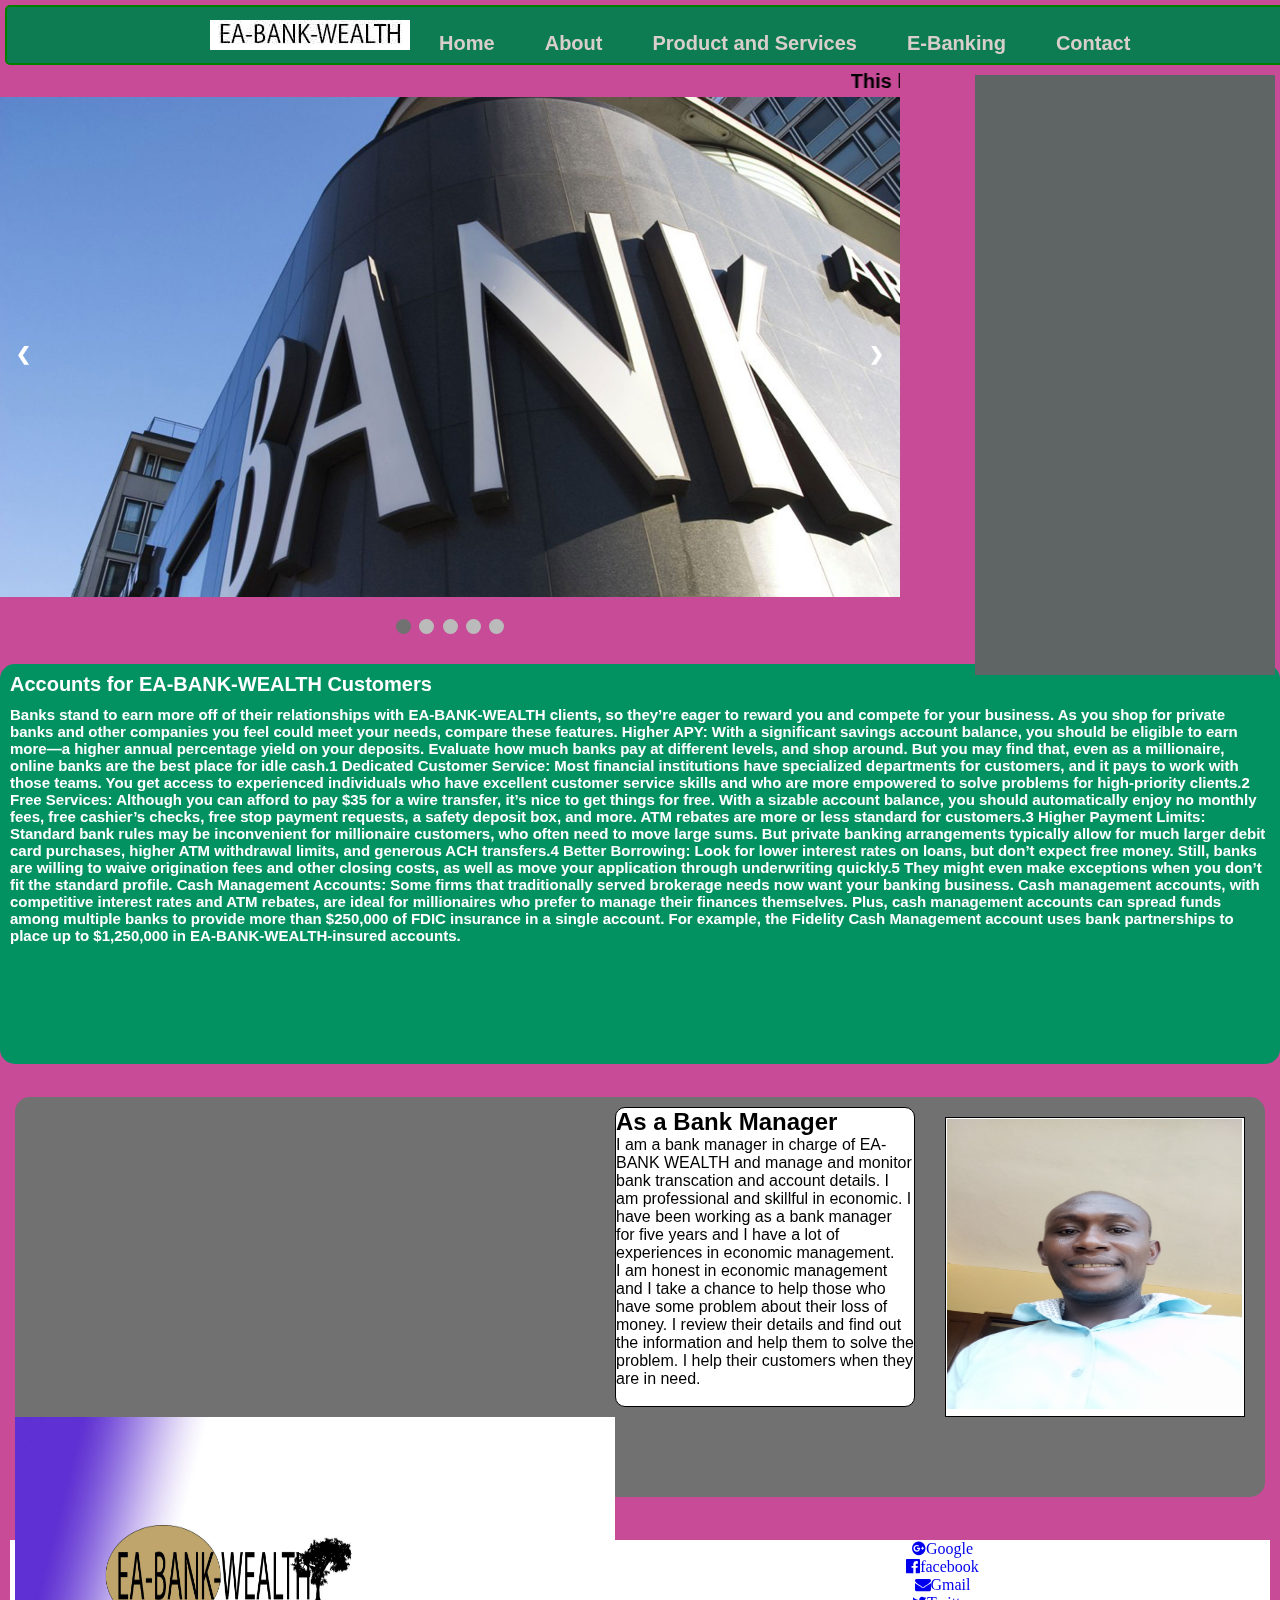
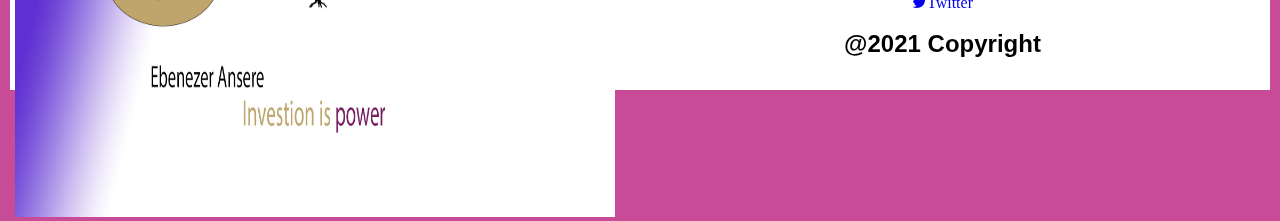
<file: index.html>
<!DOCTYPE html>
<html lang="en">

<head>
    <meta charset="UTF-8" />
    <meta http-equiv="X-UA-Compatible" content="IE=edge" />
    <meta name="viewport" content="width=device-width, initial-scale=1.0" />
    <title>EA-BANK-WEALTH</title>
    <link rel="stylesheet" href="style.css" />
    <link rel="stylesheet" href="https://stackpath.bootstrapcdn.com/font-awesome/4.7.0/css/font-awesome.min.css" />
</head>

<body>
    <div class="header">
        <img src="image/EA-BANK-WEALTH.jpg" alt="" />
        <ul>
            <li><a href="index.html">Home</a></li>
            <li><a href="About.html">About</a></li>
            <li><a href="Product.html">Product and Services</a></li>
            <li><a href="E-Banking.html">E-Banking</a></li>
            <li><a href="Contact.html">Contact</a></li>
        </ul>
    </div>
    <div class="left">
        <p>
            <marquee>This bank has an opportunity for everyone.</marquee>
        </p>
        <div class="slideshow-container">
            <div class="mySlides fade">
                <img src="image/bankpicture1.jpg" />
            </div>

            <div class="mySlides fade">
                <img src="image/bankpicture.jpg" />
            </div>

            <div class="mySlides fade">
                <img src="image/bankpicture2.jpg" />
            </div>

            <div class="mySlides fade">
                <img src="image/bankpicture3.jpg" />
            </div>
            <div class="mySlides fade">
                <img src="image/bankpicture5.jpg" />
            </div>
            <a class="prev" onclick="plusSlides(-1)">&#10094;</a>
            <a class="next" onclick="plusSlides(1)">&#10095;</a>
        </div>
        <br />

        <!-- The dots/circles -->
        <div style="text-align: center">
            <span class="dot" onclick="currentSlide(1)"></span>
            <span class="dot" onclick="currentSlide(2)"></span>
            <span class="dot" onclick="currentSlide(3)"></span>
            <span class="dot" onclick="currentSlide(4)"></span>
            <span class="dot" onclick="currentSlide(5)"></span>
        </div>
    </div>
    <div class="rightside">
        <iframe width="300" height="200" src="https://www.youtube.com/embed/ECcxz5qkwFQ" title="YouTube video player" frameborder="0" allow="accelerometer; 
        autoplay; clipboard-write; encrypted-media; gyroscope; picture-in-picture" allowfullscreen></iframe>
        <iframe width="300" height="200" src="https://www.youtube.com/embed/DA0NcpBhdWY" title="YouTube video player" frameborder="0" allow="accelerometer; autoplay;
         clipboard-write; encrypted-media; gyroscope; picture-in-picture" allowfullscreen></iframe>
        <iframe width="300" height="200" src="https://www.youtube.com/embed/Rw1KBRdcjsc" title="YouTube video player" frameborder="0" allow="accelerometer; autoplay; 
         clipboard-write; encrypted-media; gyroscope; picture-in-picture" allowfullscreen></iframe>
    </div>
    <br />
    <div class="bottom">
        <h2>Accounts for EA-BANK-WEALTH Customers</h2>
        <p>
            Banks stand to earn more off of their relationships with EA-BANK-WEALTH clients, so they’re eager to reward you and compete for your business. As you shop for private banks and other companies you feel could meet your needs, compare these features. Higher
            APY: With a significant savings account balance, you should be eligible to earn more—a higher annual percentage yield on your deposits. Evaluate how much banks pay at different levels, and shop around. But you may find that, even as a millionaire,
            online banks are the best place for idle cash.1 Dedicated Customer Service: Most financial institutions have specialized departments for customers, and it pays to work with those teams. You get access to experienced individuals who have excellent
            customer service skills and who are more empowered to solve problems for high-priority clients.2 Free Services: Although you can afford to pay $35 for a wire transfer, it’s nice to get things for free. With a sizable account balance, you should
            automatically enjoy no monthly fees, free cashier’s checks, free stop payment requests, a safety deposit box, and more. ATM rebates are more or less standard for customers.3 Higher Payment Limits: Standard bank rules may be inconvenient for
            millionaire customers, who often need to move large sums. But private banking arrangements typically allow for much larger debit card purchases, higher ATM withdrawal limits, and generous ACH transfers.4 Better Borrowing: Look for lower interest
            rates on loans, but don’t expect free money. Still, banks are willing to waive origination fees and other closing costs, as well as move your application through underwriting quickly.5 They might even make exceptions when you don’t fit the
            standard profile. Cash Management Accounts: Some firms that traditionally served brokerage needs now want your banking business. Cash management accounts, with competitive interest rates and ATM rebates, are ideal for millionaires who prefer
            to manage their finances themselves. Plus, cash management accounts can spread funds among multiple banks to provide more than $250,000 of FDIC insurance in a single account. For example, the Fidelity Cash Management account uses bank partnerships
            to place up to $1,250,000 in EA-BANK-WEALTH-insured accounts.
        </p>
    </div>
    <br />
    <div class="personal">
        <div class="group">
            <img src="image/Eben.jpg" alt="" />
        </div>
        <div class="amalitech">
            <h2>As a Bank Manager</h2>
            <p>
                I am a bank manager in charge of EA-BANK WEALTH and manage and monitor bank transcation and account details. I am professional and skillful in economic. I have been working as a bank manager for five years and I have a lot of experiences in economic management.
            </p>
            <p>
                I am honest in economic management and I take a chance to help those who have some problem about their loss of money. I review their details and find out the information and help them to solve the problem. I help their customers when they are in need.
            </p>
        </div>
        <div class="information">
            <img src="image/Ebenpic.jpg" alt="" />
        </div>
    </div>
    <br />
    <div class="footer">
        <div class="socialmedia">
            <a href="https://www.google.com"><i class="fa fa-google-plus-official">Google</i></a
        >
        <br />
        <a href="https://www.facebook.com"
          ><i class="fa fa-facebook-official">facebook</i></a
        ><br />
        <a href="https://www.gmail.com"><i class="fa fa-envelope">Gmail</i></a
        ><br />
        <a href="https://www.twitter.com"
          ><i class="fa fa-twitter">Twitter</i></a
        ><br />
      </div>
      <br />
      <h2 class="Copyright">@2021 Copyright</h2>
    </div>

    <script src="script.js"></script>
  </body>
</html>
</file>
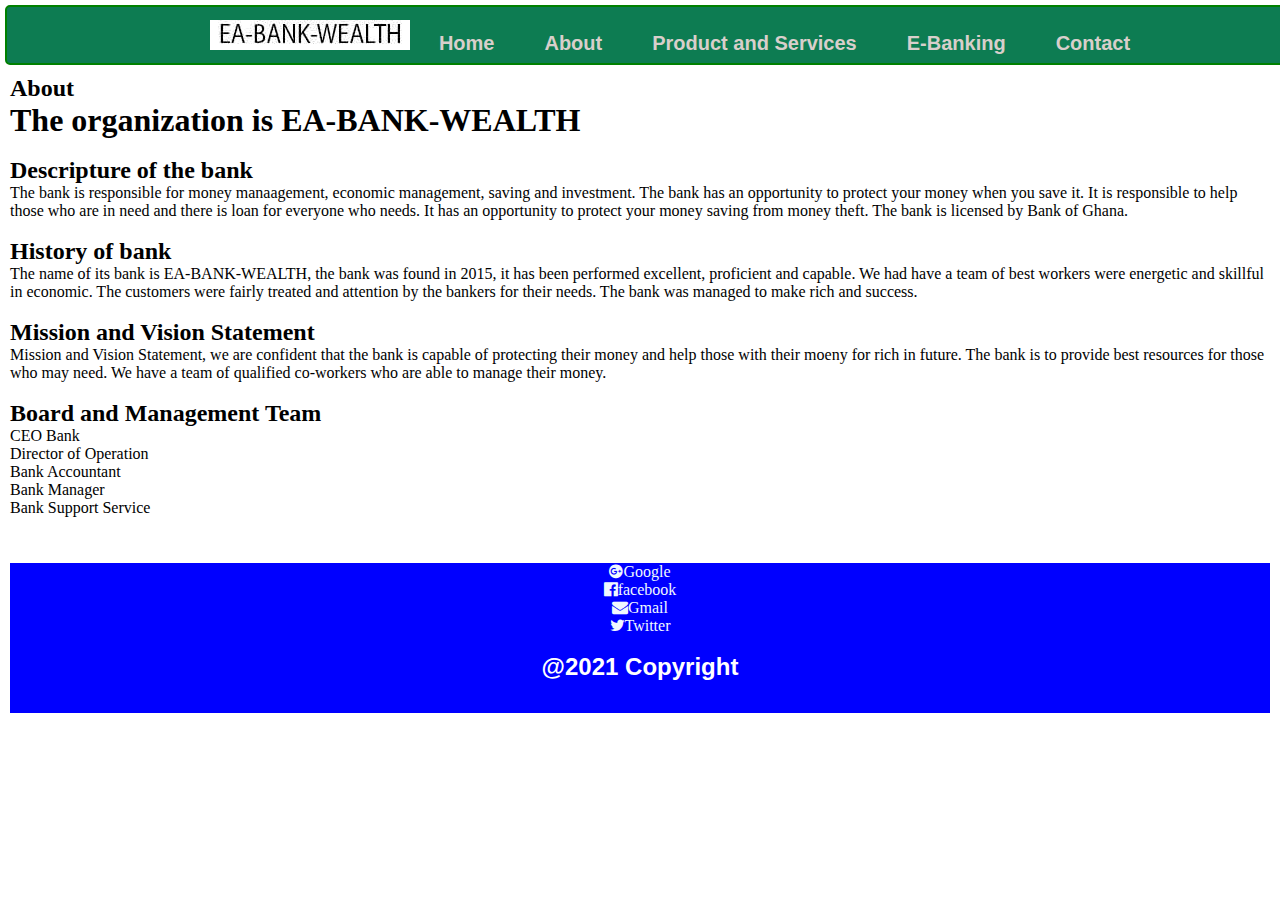
<file: About.html>
<!DOCTYPE html>
<html lang="en">

<head>
    <meta charset="UTF-8" />
    <meta http-equiv="X-UA-Compatible" content="IE=edge" />
    <meta name="viewport" content="width=device-width, initial-scale=1.0" />
    <title>About</title>
    <link rel="stylesheet" href="About.css" />
    <link rel="stylesheet" href="https://stackpath.bootstrapcdn.com/font-awesome/4.7.0/css/font-awesome.min.css" />
</head>

<body>
    <div class="header">
        <img src="image/EA-BANK-WEALTH.jpg" alt="" />
        <ul>
            <li><a href="index.html">Home</a></li>
            <li><a href="About.html">About</a></li>
            <li><a href="Product.html">Product and Services</a></li>
            <li><a href="E-Banking.html">E-Banking</a></li>
            <li><a href="Contact.html">Contact</a></li>
        </ul>
    </div>
    <div class="about">
        <h2>About</h2>
        <h1>The organization is EA-BANK-WEALTH</h1>
        <br />
        <h2>Descripture of the bank</h2>
        <p>
            The bank is responsible for money manaagement, economic management, saving and investment. The bank has an opportunity to protect your money when you save it. It is responsible to help those who are in need and there is loan for everyone who needs. It
            has an opportunity to protect your money saving from money theft. The bank is licensed by Bank of Ghana.
        </p>
        <br />
        <h2>History of bank</h2>
        <p>
            The name of its bank is EA-BANK-WEALTH, the bank was found in 2015, it has been performed excellent, proficient and capable. We had have a team of best workers were energetic and skillful in economic. The customers were fairly treated and attention by
            the bankers for their needs. The bank was managed to make rich and success.
        </p>
        <br />
        <h2>Mission and Vision Statement</h2>
        <p>
            Mission and Vision Statement, we are confident that the bank is capable of protecting their money and help those with their moeny for rich in future. The bank is to provide best resources for those who may need. We have a team of qualified co-workers
            who are able to manage their money.
        </p>

        <br />
        <h2>Board and Management Team</h2>
        <p>CEO Bank</p>
        <p>Director of Operation</p>
        <p>Bank Accountant</p>
        <p>Bank Manager</p>
        <p>Bank Support Service</p>
        <p></p>
        <br />
        <br />
    </div>
    <div class="footer">
        <div class="socialmedia">
            <a href="https://www.google.com"><i class="fa fa-google-plus-official">Google</i></a
        >
        <br />
        <a href="https://www.facebook.com"
          ><i class="fa fa-facebook-official">facebook</i></a
        ><br />
        <a href="https://www.gmail.com"><i class="fa fa-envelope">Gmail</i></a
        ><br />
        <a href="https://www.twitter.com"
          ><i class="fa fa-twitter">Twitter</i></a
        ><br />
      </div>
      <br />
      <h2 class="Copyright">@2021 Copyright</h2>
    </div>
    </div>
  </body>
</html>
</file>
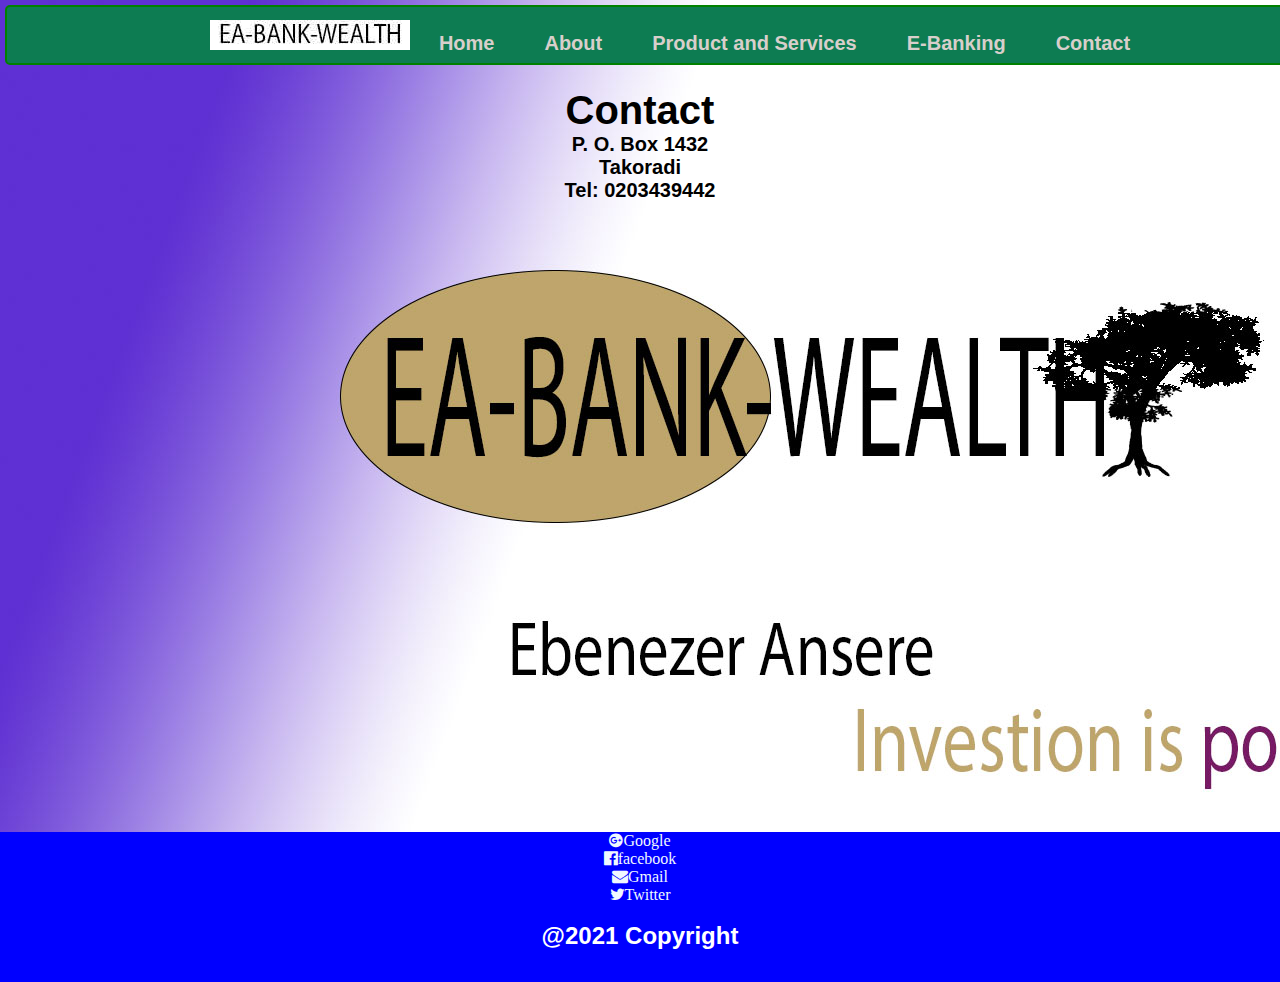
<file: Contact.html>
<!DOCTYPE html>
<html lang="en">

<head>
    <meta charset="UTF-8" />
    <meta http-equiv="X-UA-Compatible" content="IE=edge" />
    <meta name="viewport" content="width=device-width, initial-scale=1.0" />
    <title>Contact</title>
    <link rel="stylesheet" href="Contact.css" />
    <link rel="stylesheet" href="https://stackpath.bootstrapcdn.com/font-awesome/4.7.0/css/font-awesome.min.css" />
</head>

<body>
    <div class="header">
        <img src="image/EA-BANK-WEALTH.jpg" alt="" />
        <ul>
            <li><a href="index.html">Home</a></li>
            <li><a href="About.html">About</a></li>
            <li><a href="Product.html">Product and Services</a></li>
            <li><a href="E-Banking.html">E-Banking</a></li>
            <li><a href="Contact.html">Contact</a></li>
        </ul>
    </div>
    <br />
    <div class="address">
        <h1>Contact</h1>
        <p>P. O. Box 1432</p>
        <p>Takoradi</p>
        <p>Tel: 0203439442</p>
    </div>
    <br />
    <br />
    <br />
    <div class="footer">
        <div class="socialmedia">
            <a href="https://www.google.com"><i class="fa fa-google-plus-official">Google</i></a
        >
        <br />
        <a href="https://www.facebook.com"
          ><i class="fa fa-facebook-official">facebook</i></a
        ><br />
        <a href="https://www.gmail.com"><i class="fa fa-envelope">Gmail</i></a
        ><br />
        <a href="https://www.twitter.com"
          ><i class="fa fa-twitter">Twitter</i></a
        ><br />
      </div>
      <br />
      <h2 class="Copyright">@2021 Copyright</h2>
    </div>
    </div>
  </body>
</html>
</file>
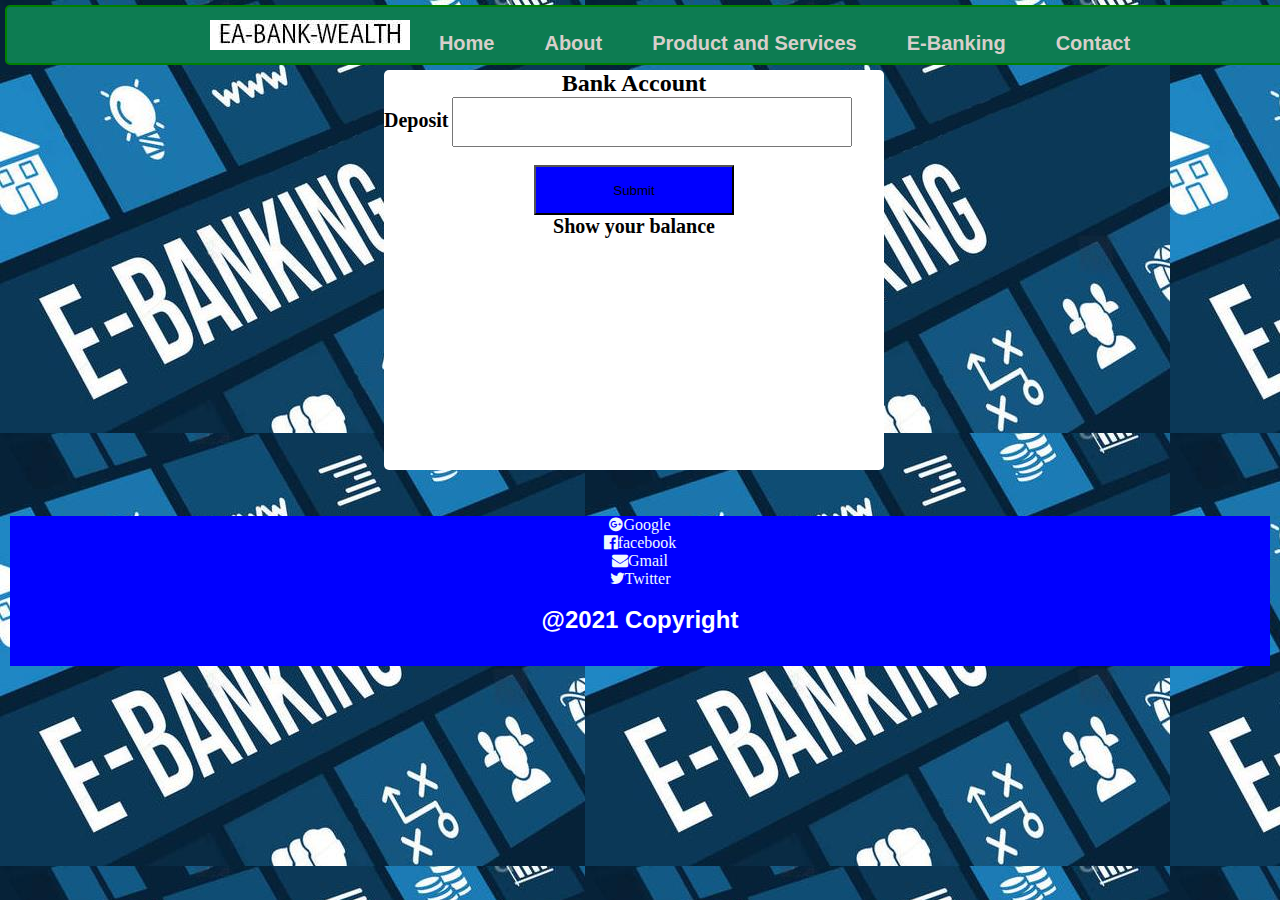
<file: E-Banking.html>
<!DOCTYPE html>
<html lang="en">

<head>
    <meta charset="UTF-8" />
    <meta http-equiv="X-UA-Compatible" content="IE=edge" />
    <meta name="viewport" content="width=device-width, initial-scale=1.0" />
    <title>E-Banking</title>
    <link rel="stylesheet" href="E-Banking.css" />
    <link rel="stylesheet" href="https://stackpath.bootstrapcdn.com/font-awesome/4.7.0/css/font-awesome.min.css" />
</head>

<body>
    <div class="header">
        <img src="image/EA-BANK-WEALTH.jpg" alt="" />
        <ul>
            <li><a href="index.html">Home</a></li>
            <li><a href="About.html">About</a></li>
            <li><a href="Product.html">Product and Services</a></li>
            <li><a href="E-Banking.html">E-Banking</a></li>
            <li><a href="Contact.html">Contact</a></li>
        </ul>
    </div>

    <div class="container">
        <form id="Account">
            <h2>Bank Account</h2>
            <label>Deposit</label>
            <input type="text" name="" id="message" class="box" autocomplete="off" />
            <br />
            <br />
            <button>Submit</button>
            <br />
        </form>
        <h5 class="feedback">Show your balance</h5>
        <h4 class="message-content"></h4>
    </div>
    <br />
    <br>
    <div class="footer">
        <div class="socialmedia">
            <a href="https://www.google.com"><i class="fa fa-google-plus-official">Google</i></a
        >
        <br />
        <a href="https://www.facebook.com"
          ><i class="fa fa-facebook-official">facebook</i></a
        ><br />
        <a href="https://www.gmail.com"><i class="fa fa-envelope">Gmail</i></a
        ><br />
        <a href="https://www.twitter.com"
          ><i class="fa fa-twitter">Twitter</i></a
        ><br />
      </div>
      <br />
      <h2 class="Copyright">@2021 Copyright</h2>
</body>

</html>
</file>
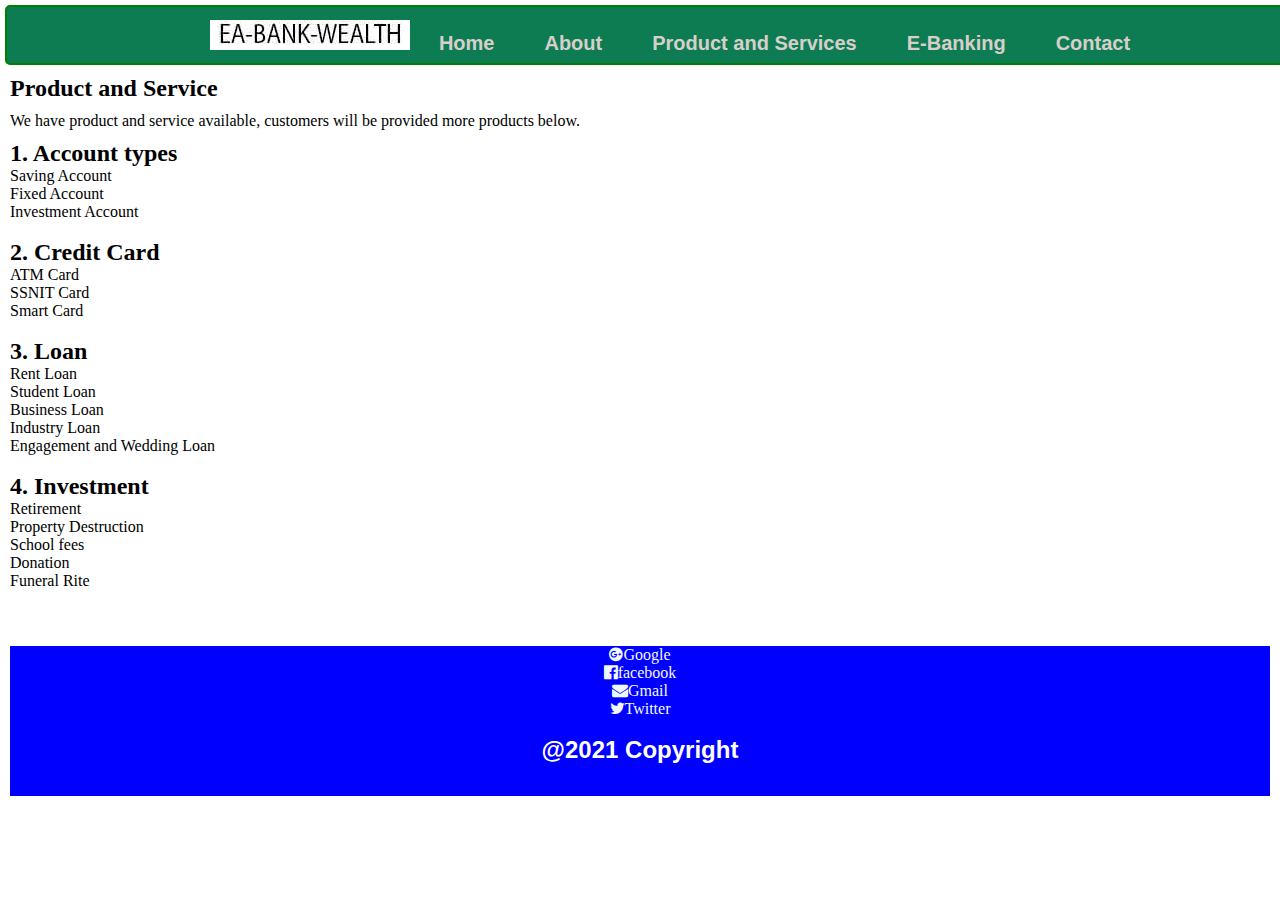
<file: Product.html>
<!DOCTYPE html>
<html lang="en">

<head>
    <meta charset="UTF-8" />
    <meta http-equiv="X-UA-Compatible" content="IE=edge" />
    <meta name="viewport" content="width=device-width, initial-scale=1.0" />
    <title>Product and Services</title>
    <link rel="stylesheet" href="Product.css" />
    <link rel="stylesheet" href="https://stackpath.bootstrapcdn.com/font-awesome/4.7.0/css/font-awesome.min.css" />
</head>

<body>
    <div class="header">
        <img src="image/EA-BANK-WEALTH.jpg" alt="" />
        <ul>
            <li><a href="index.html">Home</a></li>
            <li><a href="About.html">About</a></li>
            <li><a href="Product.html">Product and Services</a></li>
            <li><a href="E-Banking.html">E-Banking</a></li>
            <li><a href="Contact.html">Contact</a></li>
        </ul>
    </div>
    <h2 id="title">Product and Service</h2>
    <p id="outline">
        We have product and service available, customers will be provided more products below.
    </p>
    <div class="product-service">
        <div class="type-account">
            <h2>1. Account types</h2>
            <p>Saving Account</p>
            <p>Fixed Account</p>
            <p>Investment Account</p>
        </div>
        <br />
        <div class="credit-card">
            <h2>2. Credit Card</h2>
            <p>ATM Card</p>
            <p>SSNIT Card</p>
            <p>Smart Card</p>
            <br />
        </div>
        <div class="load">
            <h2>3. Loan</h2>
            <p>Rent Loan</p>
            <p>Student Loan</p>
            <p>Business Loan</p>
            <p>Industry Loan</p>
            <p>Engagement and Wedding Loan</p>
        </div>
        <br />
        <div class="investment">
            <h2>4. Investment</h2>
            <p>Retirement</p>
            <p>Property Destruction</p>
            <p>School fees</p>
            <p>Donation</p>
            <p>Funeral Rite</p>
        </div>
    </div>
    <br />
    <br />
    <div class="footer">
        <div class="socialmedia">
            <a href="https://www.google.com"><i class="fa fa-google-plus-official">Google</i></a
        >
        <br />
        <a href="https://www.facebook.com"
          ><i class="fa fa-facebook-official">facebook</i></a
        ><br />
        <a href="https://www.gmail.com"><i class="fa fa-envelope">Gmail</i></a
        ><br />
        <a href="https://www.twitter.com"
          ><i class="fa fa-twitter">Twitter</i></a
        ><br />
      </div>
      <br />
      <h2 class="Copyright">@2021 Copyright</h2>
    </div>
    </div>
  </body>
</html>
</file>
<file: style.css>
* {
    margin: 0;
    padding: 0;
    box-sizing: border-box;
    font-family: sans-serif;
}

body {
    background: rgb(199, 75, 151);
}

.header {
    width: 1355px;
    height: 60px;
    background-color: rgb(13, 124, 82);
    margin: 5px;
    border: 2px solid green;
    border-radius: 5px;
    text-align: center;
}

.header ul {
    display: inline-flex;
    list-style-type: none;
}

.header ul li {
    padding: 10px;
    margin: 15px;
    font-weight: bold;
}

.header ul li a {
    text-decoration: none;
    color: rgb(216, 207, 203);
    cursor: pointer;
    font-size: 20px;
}

.header ul li a:hover {
    display: inline;
    width: 200px;
    height: 300;
    background-color: rgb(58, 38, 52);
    cursor: pointer;
}

.rightside {
    float: right;
    width: 300px;
    height: 600px;
    background-color: rgb(95, 100, 100);
    margin-top: -5px;
    margin: 5px;
}

.left {
    float: left;
    width: 900px;
    height: 600px;
    margin-bottom: 3px;
}

.bottom {
    background: rgb(2, 146, 98);
    height: 400px;
    margin-top: 45%;
    border-radius: 15px;
}

.bottom h2 {
    font-size: 20px;
    color: white;
    font-weight: bold;
    margin: 10px;
}

.bottom p {
    font-size: 15px;
    color: white;
    font-weight: bold;
    margin: 10px;
}

.personal {
    background-color: #717171;
    height: 400px;
    margin-top: 0%;
    border-radius: 15px;
    margin: 15px;
}

img {
    width: 100%;
    height: 500px;
}

.slideshow-container {
    max-width: 1000px;
    position: relative;
    margin: auto;
}

.mySlides {
    display: none;
}

.prev,
.next {
    cursor: pointer;
    position: absolute;
    top: 50%;
    width: auto;
    margin-top: -22px;
    padding: 16px;
    color: white;
    font-weight: bold;
    font-size: 18px;
    transition: 0.6s ease;
    border-radius: 0 3px 3px 0;
    user-select: none;
}

.next {
    right: 0;
    border-radius: 3px 0 0 3px;
}

.prev:hover,
.next:hover {
    background-color: rgba(0, 0, 0, 0.8);
}

.text {
    color: #f2f2f2;
    font-size: 15px;
    padding: 8px 12px;
    position: absolute;
    bottom: 8px;
    width: 100%;
    text-align: center;
}

.numbertext {
    color: #f2f2f2;
    font-size: 12px;
    padding: 8px 12px;
    position: absolute;
    top: 0;
}

.dot {
    cursor: pointer;
    height: 15px;
    width: 15px;
    margin: 0 2px;
    background-color: #bbb;
    border-radius: 50%;
    display: inline-block;
    transition: background-color 0.6s ease;
}

.active,
.dot:hover {
    background-color: #717171;
}

.fade {
    -webkit-animation-name: fade;
    -webkit-animation-duration: 1.5s;
    animation-name: fade;
    animation-duration: 1.5s;
}

@-webkit-keyframes fade {
    from {
        opacity: .4
    }
    to {
        opacity: 1
    }
}

@keyframes fade {
    from {
        opacity: .4
    }
    to {
        opacity: 1
    }
}

.footer {
    background: white;
    height: 150px;
    margin-top: 20%;
    margin: 10px;
}

.header img {
    width: 200px;
    height: 30px;
}

.group {
    float: right;
    display: block;
    width: 300px;
    height: 300px;
    border: 1px solid black;
    margin: 20px;
    background: white;
}

.group img {
    width: 295px;
    height: 290px;
    margin: 1px;
}

.amalitech {
    float: right;
    display: block;
    width: 300px;
    height: 300px;
    border: 1px solid black;
    margin-right: 40px;
    margin: 10px;
    background: white;
    border-radius: 10px;
}

marquee {
    font-size: 20px;
    font-weight: bold;
    color: black;
    font-family: sans-serif;
}

.footer .socialmedia {
    text-align: center;
}

.footer .socialmedia a {
    display: inline;
    text-decoration: none;
}

.Copyright {
    text-align: center;
    color: black;
}

.information {
    float: left;
    width: 600px;
    height: 400px;
    background: white;
}

.information img {
    width: 400px;
    height: 400px;
}

.title {
    color: white;
    font-size: 20px;
    font-family: sans-serif;
    font-weight: bold;
    margin: 10px;
}

.resources {
    color: white;
    font-size: 15px;
    font-weight: bold;
    margin: 10px;
}
</file>
<file: About.css>
* {
    margin: 0;
    padding: 0;
    box-sizing: border-box;
}

body {
    background: white;
}

.header {
    width: 1355px;
    height: 60px;
    background-color: rgb(13, 124, 82);
    margin: 5px;
    border: 2px solid green;
    border-radius: 5px;
    text-align: center;
}

.header ul {
    display: inline-flex;
    list-style-type: none;
}

.header ul li {
    padding: 10px;
    margin: 15px;
    font-family: sans-serif;
    font-weight: bold;
}

.header ul li a {
    text-decoration: none;
    color: rgb(216, 207, 203);
    cursor: pointer;
    font-size: 20px;
}

.header ul li a:hover {
    display: inline;
    width: 100px;
    height: 200;
    background-color: rgb(58, 38, 52);
    cursor: pointer;
}

.footer {
    background-color: blue;
    height: 150px;
    margin-top: 20%;
    margin: 10px;
}

.footer .socialmedia {
    text-align: center;
}

.footer .socialmedia a {
    display: inline;
    color: aliceblue;
    text-decoration: none;
}

.Copyright {
    text-align: center;
    color: white;
    font-family: sans-serif;
}

.about {
    margin: 10px;
}

.header img {
    width: 200px;
    height: 30px;
}
</file>
<file: Contact.css>
* {
    margin: 0;
    padding: 0;
    box-sizing: border-box;
}

body {
    background: url(image/Ebenpic.jpg);
}

.header {
    width: 1355px;
    height: 60px;
    background-color: rgb(13, 124, 82);
    margin: 5px;
    border: 2px solid green;
    border-radius: 5px;
    text-align: center;
}

.header ul {
    display: inline-flex;
    list-style-type: none;
}

.header ul li {
    padding: 10px;
    margin: 15px;
    font-family: sans-serif;
    font-weight: bold;
}

.header ul li a {
    text-decoration: none;
    color: rgb(216, 207, 203);
    cursor: pointer;
    font-size: 20px;
}

.header ul li a:hover {
    display: inline;
    width: 100px;
    height: 200;
    background-color: rgb(58, 38, 52);
    cursor: pointer;
}

.address {
    text-align: center;
    font-size: 20px;
    font-family: sans-serif;
    font-weight: bold;
}

.footer {
    background-color: blue;
    height: 150px;
    margin-top: 45%;
}

.footer .socialmedia {
    text-align: center;
}

.footer .socialmedia a {
    display: inline;
    color: aliceblue;
    text-decoration: none;
}

.Copyright {
    text-align: center;
    color: white;
    font-family: sans-serif;
}

.header img {
    width: 200px;
    height: 30px;
}
</file>
<file: E-Banking.css>
* {
    margin: 0;
    padding: 0;
    box-sizing: border-box;
}

body {
    background: url(image/Ebanking.jpg);
}

.header {
    width: 1355px;
    height: 60px;
    background-color: rgb(13, 124, 82);
    margin: 5px;
    border: 2px solid green;
    border-radius: 5px;
    text-align: center;
}

.header ul {
    display: inline-flex;
    list-style-type: none;
}

.header ul li {
    padding: 10px;
    margin: 15px;
    font-family: sans-serif;
    font-weight: bold;
}

.header ul li a {
    text-decoration: none;
    color: rgb(216, 207, 203);
    cursor: pointer;
    font-size: 20px;
}

.header ul li a:hover {
    display: inline;
    width: 200px;
    height: 300;
    background-color: rgb(58, 38, 52);
    cursor: pointer;
}

.container {
    width: 500px;
    height: 400px;
    background-color: white;
    border-radius: 5px;
    margin-left: 30%;
}

h2 {
    text-align: center;
}

.box {
    width: 400px;
    height: 50px;
    align-items: center;
}

label {
    font-size: 20px;
    font-weight: bold;
}

button {
    width: 200px;
    height: 50px;
    margin-left: 30%;
    background-color: blue;
    cursor: pointer;
}

.feedback {
    text-align: center;
    font-size: 20px;
}

.show {
    display: block;
}

.footer {
    background-color: blue;
    height: 150px;
    margin-top: 10%;
    margin: 10px;
}

.footer .socialmedia {
    text-align: center;
}

.footer .socialmedia a {
    display: inline;
    color: aliceblue;
    text-decoration: none;
}

.Copyright {
    text-align: center;
    color: white;
    font-family: sans-serif;
}

.header img {
    width: 200px;
    height: 30px;
}
</file>
<file: Product.css>
* {
    margin: 0;
    padding: 0;
    box-sizing: border-box;
}

body {
    background: white;
}

.header {
    width: 1355px;
    height: 60px;
    background-color: rgb(13, 124, 82);
    margin: 5px;
    border: 2px solid green;
    border-radius: 5px;
    text-align: center;
}

.header ul {
    display: inline-flex;
    list-style-type: none;
}

.header ul li {
    padding: 10px;
    margin: 15px;
    font-family: sans-serif;
    font-weight: bold;
}

.header ul li a {
    text-decoration: none;
    color: rgb(216, 207, 203);
    cursor: pointer;
    font-size: 20px;
}

.header ul li a:hover {
    display: inline;
    width: 200px;
    height: 300;
    background-color: rgb(58, 38, 52);
    cursor: pointer;
}

.footer {
    background-color: blue;
    height: 150px;
    margin-top: 20%;
    margin: 10px;
}

.product-service {
    margin: 10px;
}

#title {
    margin: 10px;
}

#outline {
    margin: 10px;
}

.footer .socialmedia {
    text-align: center;
}

.footer .socialmedia a {
    display: inline;
    color: aliceblue;
    text-decoration: none;
}

.Copyright {
    text-align: center;
    color: white;
    font-family: sans-serif;
}

.header img {
    width: 200px;
    height: 30px;
}
</file>
